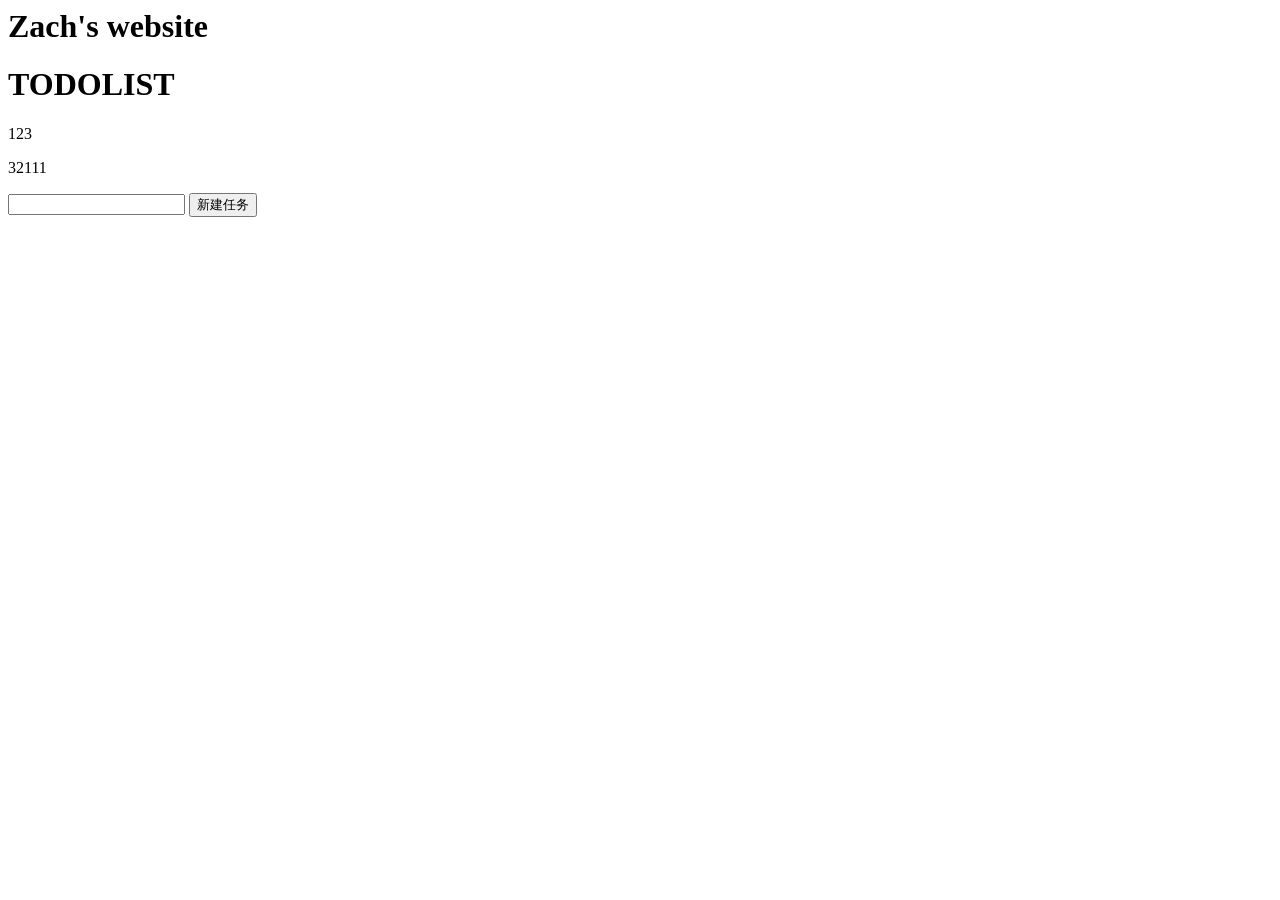
<file: index.html>
<html>
<h1>Zach's website</h1>
<h1>TODOLIST</h1>
<p>123</p>
<p>32111</p>
<input type="text" id="todo-input">
<button id="todoBtn">新建任务</button>
<ul id="todoList"></ul>
<script>
  const todoInput = document.getElementById('todo-input')
  const todoList = document.getElementById('todoList')
  const todoBtn = document.getElementById('todoBtn')
  todoBtn.addEventListener("click", () => {
    if (todoInput.value !== "") {
      const newTodo = document.createElement("li")
      newTodo.textContent = todoInput.value
      todoInput.value = ""
      todoList.appendChild(newTodo)
    }
  })
</script>

</html>
</file>
